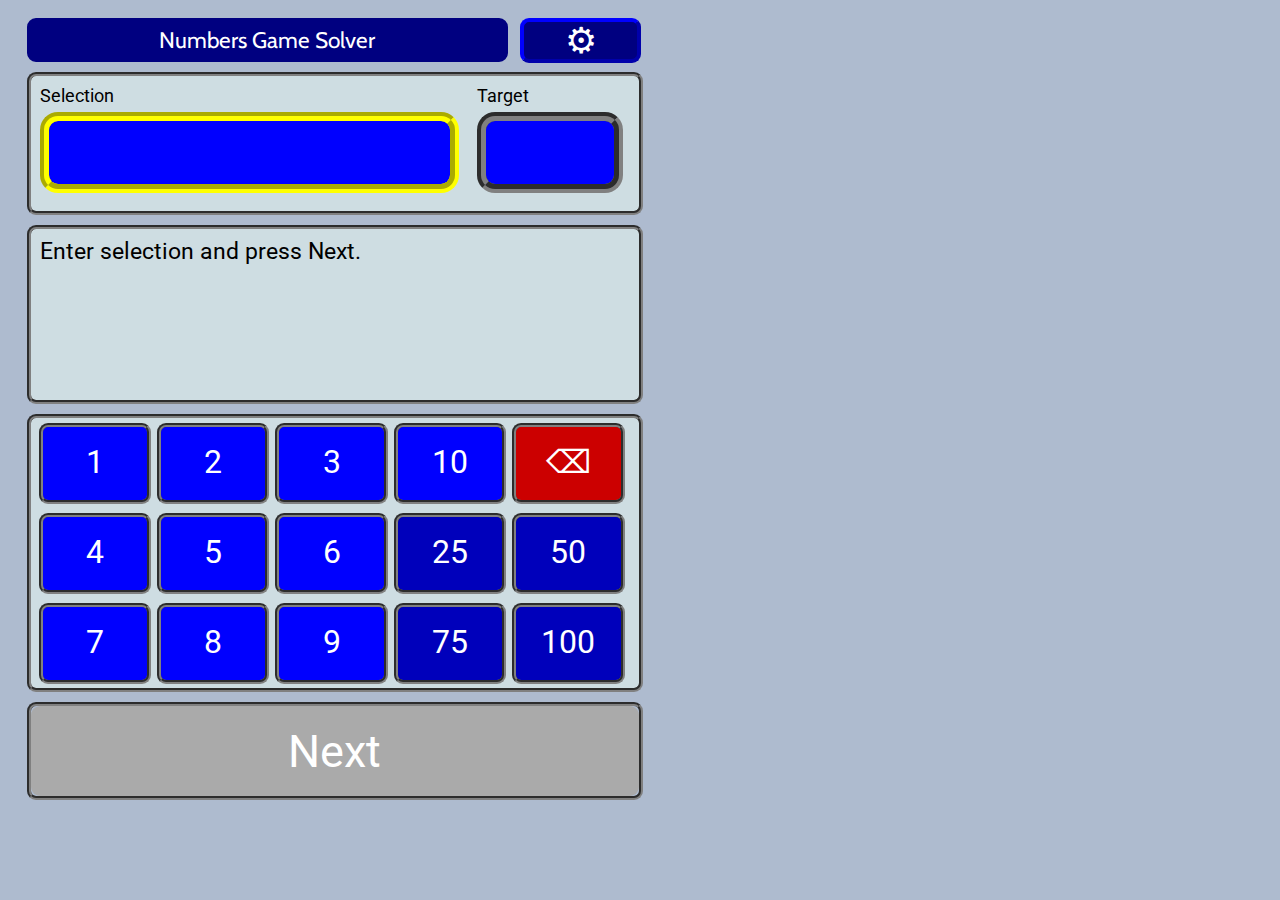
<file: index.html>
<!DOCTYPE html>
<html lang="en">
    <head>
        <title>Numbers Game Solver</title>
        <meta http-equiv="Content-Type" content="text/html; charset=utf-8" />
        <link rel="stylesheet" type="text/css" href="solver.css" />
        <link rel="shortcut icon" type="image/png" href="images/favicon.png" />
        <link href="https://fonts.googleapis.com/css?family=Cabin%7CRoboto:400,700&display=swap" rel="stylesheet">
    </head>
    <body onload="initState();">
        <script src="solver_engine.js"></script>
        <script src="solver_interface.js"></script>

        <noscript>
            You don't have JavaScript enabled. This isn't going to go well for you.
        </noscript>

        <div id="mainpane">
            <div id="titlepane">Numbers Game Solver</div> 
            <div id="optionsbuttonpane">
                <button id="optionsbutton" title="Options" class="optionsbutton" onclick="showOptionsScreen();">&#x2699;</button>
            </div>

            <div id="optionswindow">
                <div class="optionstitle">Spanners and hammers</div>
                <div class="windowmainscroll">
                    <div class="optionscontrol">
                        <div class="optionscontroltitle">Solving strategy</div>
                        <div class="optionscontrolradio">
                            <input type="radio" name="solvestrategy" id="solvestrategyfast" value="fast" checked /><label for="solvestrategyfast">Fast: find one solution</label>
                        </div>
                        <div class="optionscontrolradio">
                            <input type="radio" name="solvestrategy" id="solvestrategyall" value="all" /><label for="solvestrategyall">Full: find all distinct solutions (slower)</label>
                        </div>
                    </div>
                    <div class="optionscontrol">
                        <div class="optionscontroltitle">Annoying pop-ups</div>
                        <div class="optionscontrolradio">
                            <input type="radio" name="popups" id="popupsdisabled" value="disabled" checked /><label for="popupsdisabled">Disabled</label>
                        </div>
                        <div class="optionscontrolradio">
                            <input type="radio" name="popups" id="popupsoff" value="off" /><label for="popupsoff">Off</label>
                        </div>
                    </div>
                    <div class="optionscontrol">
                        <div class="optionstextlink" onclick="showAboutScreen();">About</div>
                    </div>
                </div>

                <div class="optionsdone">
                    <button id="optionsdone" class="mainbutton" type="submit" onclick="hideOptionsScreen();">Done</button>
                </div>
            </div>

            <div id="aboutwindow">
                <div id="abouttext">
                    <h1>About</h1>
                    <p>
                    This solver was written by Graeme Cole and is released
                    under a <a href="https://creativecommons.org/licenses/by/4.0/" target="_blank">Creative Commons Attribution Licence</a>. The source code is
                    <a href="https://github.com/elocemearg/numsolver" target="_blank">available on GitHub</a>.
                    </p>
                    <p>
                    It solves numbers puzzles according to the rules of the TV
                    show Countdown. It is not affiliated with or endorsed by
                    Countdown or anyone connected with the show.
                    </p>
                    <p>
                    It's designed for mobile devices, specifically
                    touchscreens in portrait orientation. If you think it seems
                    a bit clunky when used on a desktop, that's why.
                    </p>
                    <h1>Technical information</h1>
                    <p>
                    In <span style="font-weight: bold;">fast</span> mode,
                    the solver will only produce one solution, and aggressively
                    discard expressions it considers redundant. In this mode,
                    an expression is redundant if another expression has
                    already been calculated which comes to the same total and
                    which uses the same set, or a subset, of the numbers. The
                    solver stops as soon as it finds an exact solution, or when
                    it determines that no exact solution is possible in which
                    case it will give the closest possible solution.
                    </p>
                    <p>
                    In <span style="font-weight: bold;">full</span> mode,
                    the solver will only consider
                    expressions to be equivalent if, after some reordering to
                    put addition and multiplication operations in a standard
                    order, they do the same operations on the same starting
                    numbers. The solver will run until it has found all
                    distinct solutions to the puzzle.
                    </p>
                    <p>
                    In all cases, the first solution given by the solver is
                    always the closest it is possible to get to the target
                    and uses the fewest possible operations. Alternative
                    solutions which are equally close and equally long may
                    exist.
                    </p>
                    <p>
                    Trivially redundant operations which are
                    never useful in Countdown are always ignored. These include
                    multiplying or dividing by 1, or any expression equivalent
                    to 2x&nbsp;&minus;&nbsp;x or x&sup2;&nbsp;/&nbsp;x.
                    </p>
                    <p>
                    The solver runs entirely in JavaScript in your browser.
                    When solving, it follows a duty cycle of 450ms on, 50ms
                    off, so the browser has enough time to update the page.
                    </p>
                </div>
                <div class="optionsdone">
                    <button id="aboutdone" class="mainbutton" type="submit" onclick="hideAboutScreen();">Close</button>
                </div>
            </div>

            <div id="seltargetpane" class="controlpane">
                <div id="selectiondiv">
                    <div id="selectiontitlediv">Selection</div>
                    <div id="selectionboxdiv">
                        <input class="inputbox selectionbox" onchange="changedSelection();" onfocus="onFocusSelectionBox();" type="text" pattern="[0-9 ]*" name="selection" id="selection" />
                    </div>
                </div>
                <div id="targetdiv">
                    <div id="targettitlediv">Target</div>
                    <div id="targetboxdiv">
                        <input class="inputbox targetbox" oninput="changedTarget();" onfocus="onFocusTargetBox();" type="number" name="target" id="target" />
                    </div>
                </div>
            </div>
            
            <div id="outputpane" class="controlpane">
                <div id="answerdiv"></div>
            </div>

            <div id="keyboardpane" class="controlpane">
                <div class="keyboardrow">
                    <button class="inputkey" id="button1" onclick="buttonPress(1)">1</button>
                    <button class="inputkey" id="button2" onclick="buttonPress(2)">2</button>
                    <button class="inputkey" id="button3" onclick="buttonPress(3)">3</button>
                    <button class="inputkey" id="button10" onclick="buttonPress(10)">10</button>
                    <button class="inputkey" id="buttonbackspace" title="Backspace" onclick="buttonPress(-1)">&#x232b;</button>
                </div>
                <div class="keyboardrow">
                    <button class="inputkey" id="button4" onclick="buttonPress(4)">4</button>
                    <button class="inputkey" id="button5" onclick="buttonPress(5)">5</button>
                    <button class="inputkey" id="button6" onclick="buttonPress(6)">6</button>
                    <button class="inputkey largenumkey" id="button25" onclick="buttonPress(25)">25</button>
                    <button class="inputkey largenumkey" id="button50" onclick="buttonPress(50)">50</button>
                </div>
                <div class="keyboardrow">
                    <button class="inputkey" id="button7" onclick="buttonPress(7)">7</button>
                    <button class="inputkey" id="button8" onclick="buttonPress(8)">8</button>
                    <button class="inputkey" id="button9" onclick="buttonPress(9)">9</button>
                    <button class="inputkey largenumkey" id="button75" onclick="buttonPress(75)">75</button>
                    <button class="inputkey largenumkey" id="button100" onclick="buttonPress(100)">100</button>
                </div>
            </div>

            <div id="buttonpane" class="controlpane">
                <button id="mainbutton" class="mainbutton" type="submit" onclick="mainButtonPress();">Next</button>
            </div>
        </div>
    </body>
</html>
</file>
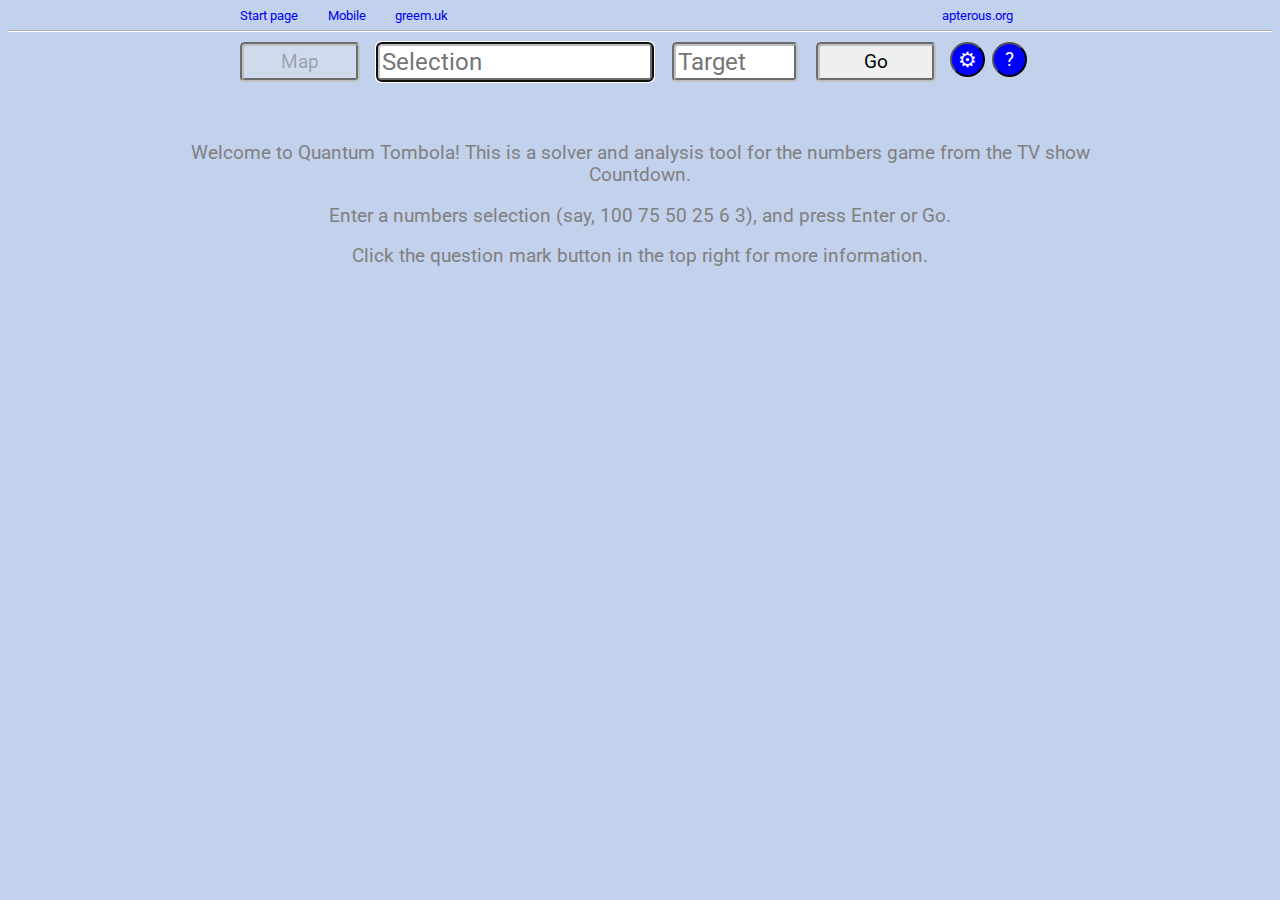
<file: desktop.html>
<!DOCTYPE html>
<html lang="en">
    <head>
        <title>Quantum Tombola - Countdown Numbers Solver</title>
        <meta http-equiv="Content-Type" content="text/html; charset=utf-8" />
        <meta name="description" content="A solver and analysis tool for the Countdown numbers game. No popups, no newsletter, just the tool.">
        <meta name="author" content="Graeme Cole">
        <meta name="keywords" content="numbers, countdown, solver">
        <link rel="stylesheet" type="text/css" href="resources/css/solver_desktop.css?bump=3" />
        <link rel="shortcut icon" type="image/png" href="resources/images/favicon.png" />
        <link href="https://fonts.googleapis.com/css?family=Cabin:400,700%7CRoboto&display=swap" rel="stylesheet">
    </head>
    <body onload="initState();">
        <script src="resources/js/solver_engine.js?bump=1"></script>
        <script src="resources/js/solver_result_patterns.js"></script>
        <script src="resources/js/solver_cookies.js"></script>
        <script src="resources/js/solver_desktop_interface.js?bump=2"></script>

        <noscript>
            You don't have JavaScript enabled. This isn't going to go well for you.
        </noscript>

        <div id="mainsection">
            <div id="headersection">
                <div id="headersectioncontainer">
                    <div id="headersectionleft">
                        <a href="/quantumtombola" title="Go back to Quantum Tombola's start page.">Start page</a>
                        <a href="/solver" title="Go to the interface designed for handheld touchscreen devices.">Mobile</a>
                        <a href="https://greem.uk/">greem.uk</a>
                    </div>
                    <div id="headersectionright">
                        <a href="https://apterous.org" title="If you arrived here from apterous.org, Charlie says hello!">apterous.org</a>
                    </div>
                </div>
            </div>
            <div id="entrysection">
                <div id="entrycontrolscontainer">
                    <div class="mainbuttoncontainer" id="mapbuttoncontainer">
                        <button id="targetmapbutton" class="actionbutton"
                                                     onclick="document.getElementById('targetinput').value = ''; processInput();">Map</button>
                    </div>
                    <div id="entryboxcontainer">
                        <input type="text" name="solverinput" id="solverinput"
                            placeholder="Selection"
                            onclick="selectionBoxClick();"/>
                    </div>
                    <div id="targetboxcontainer">
                        <input type="number" name="targetinput" id="targetinput"
                            placeholder="Target"
                            onclick="targetBoxClick();"/>
                    </div>
                    <div class="mainbuttoncontainer" id="solvebuttoncontainer">
                        <button id="solvebutton" class="actionbutton" type="submit" onclick="processInput();">Go</button>
                    </div>
                    <div class="mainbuttoncontainer" id="prefsbuttoncontainer">
                        <button id="prefsbutton" onclick="openPreferences();"
                            class="roundbutton"
                            title="Edit preferences">&#x2699;</button>
                    </div>
                    <div class="mainbuttoncontainer" id="helpbuttoncontainer">
                        <button id="helpbutton" onclick="openHelp();"
                            class="roundbutton"
                            title="Show help">?</button>
                    </div>
                </div>
            </div>
            <div id="errorcontainer" style="display: none;">
                <div id="errorbox">
                    <div id="errormessageicon">&#x274C;</div>
                    <div id="errormessagebox"></div>
                </div>
            </div>
            <div id="problemstatement" class="problemstatement">
                <div id="targetrack" class="targetrack" style="display: none;"></div>
                <div id="selectionrack" class="selectionrack"></div>
            </div>
            <div id="welcomesection">
                <p>
                    Welcome to Quantum Tombola! This is a solver and analysis
                    tool for the numbers game from the TV show Countdown.
                </p>
                <p>
                    Enter a numbers selection (say, 100 75 50 25 6 3), and press Enter or Go.
                </p>
                <p>
                    Click the question mark button in the top right for more information.
                </p>
            </div>
            <div id="outputsection">
                <div id="solutionsoutercontainer">
                    <div id="solutionsheadline" class="headline">
                        <div id="solutionsheadlinetext" class="headlineleft"></div>
                        <div id="solutionsheadlinelink" class="headlineright headlinelink"></div>
                    </div>
                    <div id="solutionscontainer"></div>
                </div>
                <div id="targetmapcontainer" class="centredcontainer" style="display: none;">
                    <div id="targetmapheadline" class="headline">
                        <div id="targetmapheadlinetext" class="headlineleft"></div>
                        <div id="targetmapheadlinesolution" class="headlineright"></div>
                        <div id="targetmapheadlinelink" class="headlineright headlinelink"></div>
                    </div>
                    <div id="targetmaptablecontainer">
                        <div id="targetmaptable"></div>
                        <div id="targetmapkey" class="targetmapkey" style="display: none;">
                            <div class="targetmapkeyheading">Colour of each target indicates number of solutions as follows</div>
                            <div id="targetmapkeyscale" class="targetmapkeyscale targetmaprow"></div>
                        </div>
                        <div id="targetmapkeyfast" class="targetmapkey" style="display: none;">
                            <div class="targetmapkeyheading">Key</div>
                            <div id="targetmapkeyfastscale" class="targetmapkeyscale targetmaprow"></div>
                        </div>
                    </div>
                </div>
            </div>
        </div>

        <div id="prefssection">
            <div class="windowclosebutton" id="prefssclose" onclick="closePreferences();" title="Close preferences window">&#x2715;</div>
            <div id="prefsbox" class="centredcontainer windowbox">
                <div id="prefsinnerbox">
                    <h1>Preferences</h1>
                    <h2>Solution format</h2>
                    <div class="prefnote">
                        Select how expressions in the main solutions window should be formatted.
                    </div>
                    <div>
                        <label for="notationa">
                            <input type="radio" name="notation" id="notationa" value="algebraic" checked />
                            Algebraic notation
                        </label>
                        <div class="prefsubnote prefnoteindent">
                            <label for="notationa">
                                The entire expression is shown on one line, with brackets if necessary.
                            </label>
                        </div>
                    </div>
                    <div>
                        <label for="notationd">
                            <input type="radio" name="notation" id="notationd" value="descriptive" />
                            Descriptive notation
                        </label>
                        <div class="prefsubnote prefnoteindent">
                            <label for="notationd">
                                Each operation within the solution is shown on a separate line.
                            </label>
                        </div>
                    </div>
                    <div>
                        <label for="notationrpn">
                            <input type="radio" name="notation" id="notationrpn" value="rpn" />
                            Reverse Polish notation
                        </label>
                        <div class="prefsubnote prefnoteindent">
                            <label for="notationrpn">
                                What if we wrote arithmetic operators
                                <a href="https://en.wikipedia.org/wiki/Reverse_Polish_notation" target="_blank">to the right of the numbers they operate on</a>
                                instead of in between them?
                                Then we'd never need any brackets or precedence rules.
                            </label>
                        </div>
                        <label for="notationprose">
                            <input type="radio" name="notation" id="notationprose" value="prose" />
                            Prose
                        </label>
                        <div class="prefsubnote prefnoteindent">
                            <label for="notationprose">
                                The entire expression as one sentence with no symbols. Turns out there's a reason we have symbols.
                            </label>
                        </div>
                    </div>
                    <h2>Save preferences?</h2>
                    <div class="prefnote">
                        If you select "yes", you are consenting to the
                        above preferences being saved in a browser cookie. You
                        can withdraw this consent at any time by selecting "no".
                        Quantum Tombola does not use cookies for any advertising
                        or tracking purposes.
                    </div>
                    <div>
                        <input type="radio" name="saveprefs" id="saveprefsyes" value="yes" /><label for="saveprefsyes">Yes (uses cookies)</label>
                    </div>
                    <div>
                        <input type="radio" name="saveprefs" id="saveprefsno" value="no" checked /><label for="saveprefsno">No</label>
                    </div>
                    <div class="prefsbuttonrow">
                        <button id="prefsdone" onclick="closePreferences();">Done</button>
                    </div>
                </div>
            </div>
        </div>

        <div id="helpsection">
            <div class="windowclosebutton" id="helpclose" onclick="closeHelp();" title="Close help window">&#x2715;</div>
            <div id="helpbox" class="centredcontainer windowbox">
                <div id="helpinnerbox">
<h1>Quantum Tombola</h1>
<p>
This tool analyses and solves numbers games according to the rules of the TV
show Countdown.
</p>
<p>
Enter a selection of numbers separated by spaces, and an optional target, in
the boxes above. Then press enter or click Go.
</p>
<p>
The selection is conventionally six numbers, but you can enter between two and
eight. All the numbers in the selection and target (if given) must be positive
integers.
</p>
<p>
If you enter a target, you'll see all the non-trivially different solutions for
that target, and the solution counts for nearby targets.
</p>
<p>
If you don't enter a target, you'll see a map of all the targets (100-999) at
once, colour coded by solveability with the given selection. Click on any
target to see the solutions for it.
</p>
<p>
If you're using a mobile device, you might find
<a href="/solver/index.html" target="_blank">this interface</a> easier to use, but it
doesn't have all the same features.
</p>

<h1>Shortcuts and special commands</h1>
<p>
The following shortcuts may be included in the selection box to modify the
behaviour and to solve for more complicated variants of the game.
</p>
<table class="shortcuts">
<tr>
    <td class="shortcut">4L</td>
    <td>Equivalent to <span style="font-family: monospace">100 75 50 25</span>.
        For example,
        <span style="font-family: monospace">4L 6 3</span> expands to
        <span style="font-family: monospace">100 75 50 25 6 3</span>.
    </td>
</tr>
<tr>
    <td class="shortcut">fast</td>
    <td>Use the fast solver (see below) even if there are fewer than 8 numbers
        in the selection.</td>
</tr>
<tr>
    <td class="shortcut">cut</td>
    <td>Use the fast solver and only show solutions for the specific target,
        not other targets. This is the default if there are more than 7 numbers
        in the selection. This improves speed and memory consumption even
        more than <span style="font-family: monospace;">fast</span>.
    </td>
</tr>
<tr>
    <td class="shortcut">all</td>
    <td>Force the solver to show solutions for all targets even if 8 numbers
        are given. This still uses the fast solver, so only one solution will
        be given per possible target.</td>
</tr>
<tr>
    <td class="shortcut">@<span style="font-style: italic">target</span></td>
    <td>Use <span style="font-family: monospace; font-style: italic;">target</span>
        as the target. Useful if you don't want the hassle of moving
        all the way over to the other box to type the target.</td>
</tr>
<tr>
    <td class="shortcut">min=<span style="font-style: italic">x</span></td>
    <td>A solution must use at least <span style="font-style: italic">x</span>
        of the numbers in the selection to be valid. By default there is no
        minimum. This option is not compatible with the
        <span style="font-family: monospace;">fast</span> option.</td>
</tr>
<tr>
    <td class="shortcut">max=<span style="font-style: italic">x</span></td>
    <td>A valid solution may not use more than <span style="font-style: italic">x</span>
        of the numbers in the selection. By default there is no maximum.</td>
</tr>
<tr>
    <td class="shortcut">L<span style="font-style: italic">n</span></td>
    <td>Any number preceded with <span style="font-family: monospace">L</span>
        is "locked", which means a solution must use it to be valid. Any
        or all of the numbers in the selection may be locked.
        This is not compatible with the
        <span style="font-family: monospace; font-style: italic;">fast</span>
        option.</td>
</tr>
</table>

<h1>Technical detail</h1>
<p>
This solver generates all legal expressions that can be made from the starting
numbers, subject to some optimisations. It keeps the expressions that reach
the target, or if it's not possible to reach the target, the expressions that
get the closest to it.
</p>
<p>
The solver should solve every puzzle perfectly. If you find a solution to a
puzzle which the solver claims is impossible, or you find a closer solution
than the closest one it finds, then that's a bug.
</p>
<h2>Rules</h2>
<p>
The rules are as used by the numbers round on Countdown. The object of the game
is to use the starting numbers and any combination of addition, subtraction,
multiplication or division to reach the target number or as close as possible
to it.
</p>
<p>
You don't have to use all the numbers, but each number may be used only once.
Only positive integers may be used at any stage of the calculation. Negative
numbers, powers and fractions are not allowed.
</p>
<h2>All solutions</h2>
<p>
If you enter seven or fewer numbers in the selection, the solver will give
you all the non-trivially different solutions for a given target. The solver
considers two expressions to be equivalent, and therefore not different
solutions, if both expressions do the same operations on the same numbers when
their operations are rearranged into a standard order. This means you don't get
all the trivial rearrangements of the same solution.
</p>
<h2>Fast solver</h2>
<p>
If you enter eight numbers in the selection, we use the "fast" solver to save
time and memory. This agressively eliminates duplicate expressions by
considering two expressions to be equivalent if they reach the same target
with the same starting numbers. We also only show the results for the requested
target rather than all the nearby targets, which further improves speed and
memory usage.
</p>
<p>
To find solutions for all targets with eight numbers, use the
<span style="font-family: monospace">all</span> keyword. This will take longer
and may show significant memory consumption. It still uses the fast solver,
which gives you a maximum of one solution for each target and cannot tell you
if this is the only solution or what other solutions may exist.
</p>
<h2>Useless operations</h2>
<p>
Provided there is no minimum number of numbers to use
(<span style="font-family: monospace">min=<span style="font-style: italic">x</span></span>)
and there are no locked numbers, trivially redundant operations which are never
useful in the game are always ignored and not included in the expression. This
includes introducing more operations to an expression after it has reached the
target, multiplying or dividing by 1, or any part of an expression being
equivalent to 2x&nbsp;&minus;&nbsp;x or x²&nbsp;/&nbsp;x.
</p>

<h1>About</h1>
<p>
This solver was written by Graeme Cole and is released under the
<a href="https://opensource.org/license/bsd-3-clause/" target="_blank">3-Clause BSD Licence</a>. The source code is
<a href="https://github.com/elocemearg/numsolver" target="_blank">available on GitHub</a>.
It is not affiliated with or endorsed by Countdown or anyone connected with the
show.
</p>
                </div>
            </div>
        </div>
    </body>
</html>
</file>
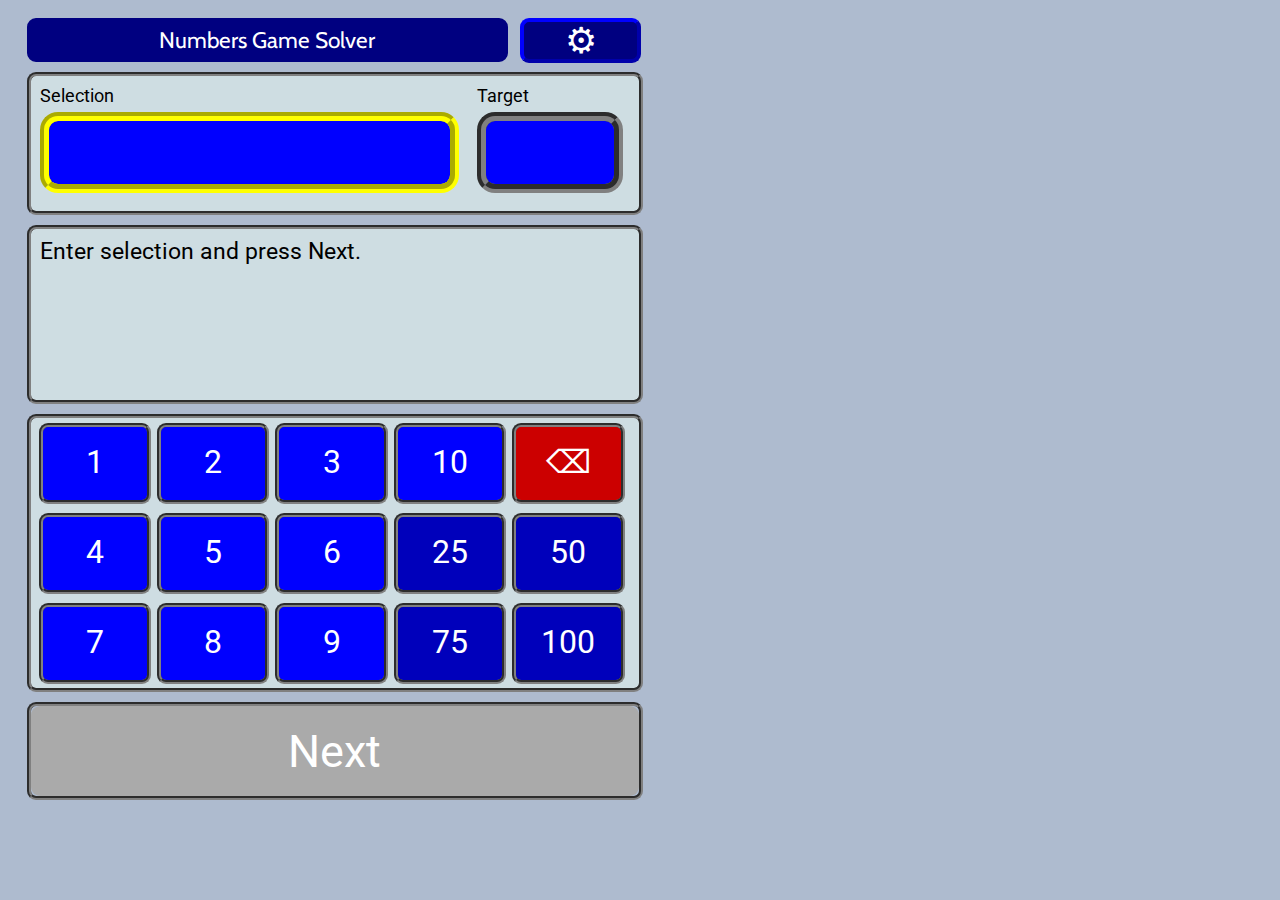
<file: mobile.html>
<!DOCTYPE html>
<html lang="en">
    <head>
        <title>Mobile Countdown Numbers Solver</title>
        <meta name="description" content="A solver and analysis tool for the Countdown numbers game. No popups, no newsletter, just the tool.">
        <meta name="author" content="Graeme Cole">
        <meta name="keywords" content="numbers, countdown, solver">
        <meta http-equiv="Content-Type" content="text/html; charset=utf-8" />
        <link rel="stylesheet" type="text/css" href="resources/css/solver.css" />
        <link rel="shortcut icon" type="image/png" href="resources/images/favicon.png" />
        <link href="https://fonts.googleapis.com/css?family=Cabin%7CRoboto:400,700&display=swap" rel="stylesheet">
    </head>
    <body onload="initState();">
        <script src="resources/js/solver_engine.js"></script>
        <script src="resources/js/solver_interface.js"></script>

        <noscript>
            You don't have JavaScript enabled. This isn't going to go well for you.
        </noscript>

        <div id="mainpane">
            <div id="titlepane">Numbers Game Solver</div> 
            <div id="optionsbuttonpane">
                <button id="optionsbutton" title="Options" class="optionsbutton" onclick="showOptionsScreen();">&#x2699;</button>
            </div>

            <div id="optionswindow">
                <div class="optionstitle">Spanners and hammers</div>
                <div class="windowmainscroll">
                    <div class="optionscontrol">
                        <div class="optionscontroltitle">Solving strategy</div>
                        <div class="optionscontrolradio">
                            <input type="radio" name="solvestrategy" id="solvestrategyfast" value="fast" checked /><label for="solvestrategyfast">Fast: find one solution</label>
                        </div>
                        <div class="optionscontrolradio">
                            <input type="radio" name="solvestrategy" id="solvestrategyall" value="all" /><label for="solvestrategyall">Full: find all distinct solutions (slower)</label>
                        </div>
                    </div>
                    <div class="optionscontrol">
                        <div class="optionscontroltitle">Annoying pop-ups</div>
                        <div class="optionscontrolradio">
                            <input type="radio" name="popups" id="popupsdisabled" value="disabled" checked /><label for="popupsdisabled">Disabled</label>
                        </div>
                        <div class="optionscontrolradio">
                            <input type="radio" name="popups" id="popupsoff" value="off" /><label for="popupsoff">Off</label>
                        </div>
                    </div>
                    <div class="optionscontrol">
                        <div class="optionstextlink" onclick="showAboutScreen();">About</div>
                    </div>
                    <div class="optionscontrol">
                        <a href="/quantumtombola">Quantum Tombola (desktop site)</a>
                    </div>
                </div>

                <div class="optionsdone">
                    <button id="optionsdone" class="mainbutton" type="submit" onclick="hideOptionsScreen();">Done</button>
                </div>
            </div>

            <div id="aboutwindow">
                <div id="abouttext">
                    <h1>About</h1>
                    <p>
                    This solver was written by Graeme Cole and is released
                    under the <a href="https://opensource.org/license/bsd-3-clause/" target="_blank">3-Clause BSD Licence</a>. The source code is
                    <a href="https://github.com/elocemearg/numsolver" target="_blank">available on GitHub</a>.
                    </p>
                    <p>
                    It solves numbers puzzles according to the rules of the TV
                    show Countdown. It is not affiliated with or endorsed by
                    Countdown or anyone connected with the show.
                    </p>
                    <p>
                    It's designed for mobile devices, specifically
                    touchscreens in portrait orientation. If you think it seems
                    a bit clunky when used on a desktop, that's why.
                    </p>
                    <h1>Technical information</h1>
                    <p>
                    In <span style="font-weight: bold;">fast</span> mode,
                    the solver will only produce one solution, and aggressively
                    discard expressions it considers redundant. In this mode,
                    an expression is redundant if another expression has
                    already been calculated which comes to the same total and
                    which uses the same set, or a subset, of the numbers. The
                    solver stops as soon as it finds an exact solution, or when
                    it determines that no exact solution is possible in which
                    case it will give the closest possible solution.
                    </p>
                    <p>
                    In <span style="font-weight: bold;">full</span> mode,
                    the solver will only consider
                    expressions to be equivalent if, after some reordering to
                    put addition and multiplication operations in a standard
                    order, they do the same operations on the same starting
                    numbers. The solver will run until it has found all
                    distinct solutions to the puzzle.
                    </p>
                    <p>
                    In all cases, the first solution given by the solver is
                    always the closest it is possible to get to the target
                    and uses the fewest possible operations. Alternative
                    solutions which are equally close and equally long may
                    exist.
                    </p>
                    <p>
                    Trivially redundant operations which are
                    never useful in Countdown are always ignored. These include
                    multiplying or dividing by 1, or any expression equivalent
                    to 2x&nbsp;&minus;&nbsp;x or x&sup2;&nbsp;/&nbsp;x.
                    </p>
                    <p>
                    The solver runs entirely in JavaScript in your browser.
                    When solving, it follows a duty cycle of 450ms on, 50ms
                    off, so the browser has enough time to update the page.
                    </p>
                </div>
                <div class="optionsdone">
                    <button id="aboutdone" class="mainbutton" type="submit" onclick="hideAboutScreen();">Close</button>
                </div>
            </div>

            <div id="seltargetpane" class="controlpane">
                <div id="selectiondiv">
                    <div id="selectiontitlediv">Selection</div>
                    <div id="selectionboxdiv">
                        <input class="inputbox selectionbox" onchange="changedSelection();" onfocus="onFocusSelectionBox();" type="text" pattern="[0-9 ]*" name="selection" id="selection" />
                    </div>
                </div>
                <div id="targetdiv">
                    <div id="targettitlediv">Target</div>
                    <div id="targetboxdiv">
                        <input class="inputbox targetbox" oninput="changedTarget();" onfocus="onFocusTargetBox();" type="number" name="target" id="target" />
                    </div>
                </div>
            </div>
            
            <div id="outputpane" class="controlpane">
                <div id="answerdiv"></div>
            </div>

            <div id="keyboardpane" class="controlpane">
                <div class="keyboardrow">
                    <button class="inputkey" id="button1" onclick="buttonPress(1)">1</button>
                    <button class="inputkey" id="button2" onclick="buttonPress(2)">2</button>
                    <button class="inputkey" id="button3" onclick="buttonPress(3)">3</button>
                    <button class="inputkey" id="button10" onclick="buttonPress(10)">10</button>
                    <button class="inputkey" id="buttonbackspace" title="Backspace" onclick="buttonPress(-1)">&#x232b;</button>
                </div>
                <div class="keyboardrow">
                    <button class="inputkey" id="button4" onclick="buttonPress(4)">4</button>
                    <button class="inputkey" id="button5" onclick="buttonPress(5)">5</button>
                    <button class="inputkey" id="button6" onclick="buttonPress(6)">6</button>
                    <button class="inputkey largenumkey" id="button25" onclick="buttonPress(25)">25</button>
                    <button class="inputkey largenumkey" id="button50" onclick="buttonPress(50)">50</button>
                </div>
                <div class="keyboardrow">
                    <button class="inputkey" id="button7" onclick="buttonPress(7)">7</button>
                    <button class="inputkey" id="button8" onclick="buttonPress(8)">8</button>
                    <button class="inputkey" id="button9" onclick="buttonPress(9)">9</button>
                    <button class="inputkey largenumkey" id="button75" onclick="buttonPress(75)">75</button>
                    <button class="inputkey largenumkey" id="button100" onclick="buttonPress(100)">100</button>
                </div>
            </div>

            <div id="buttonpane" class="controlpane">
                <button id="mainbutton" class="mainbutton" type="submit" onclick="mainButtonPress();">Next</button>
            </div>
        </div>
    </body>
</html>
</file>
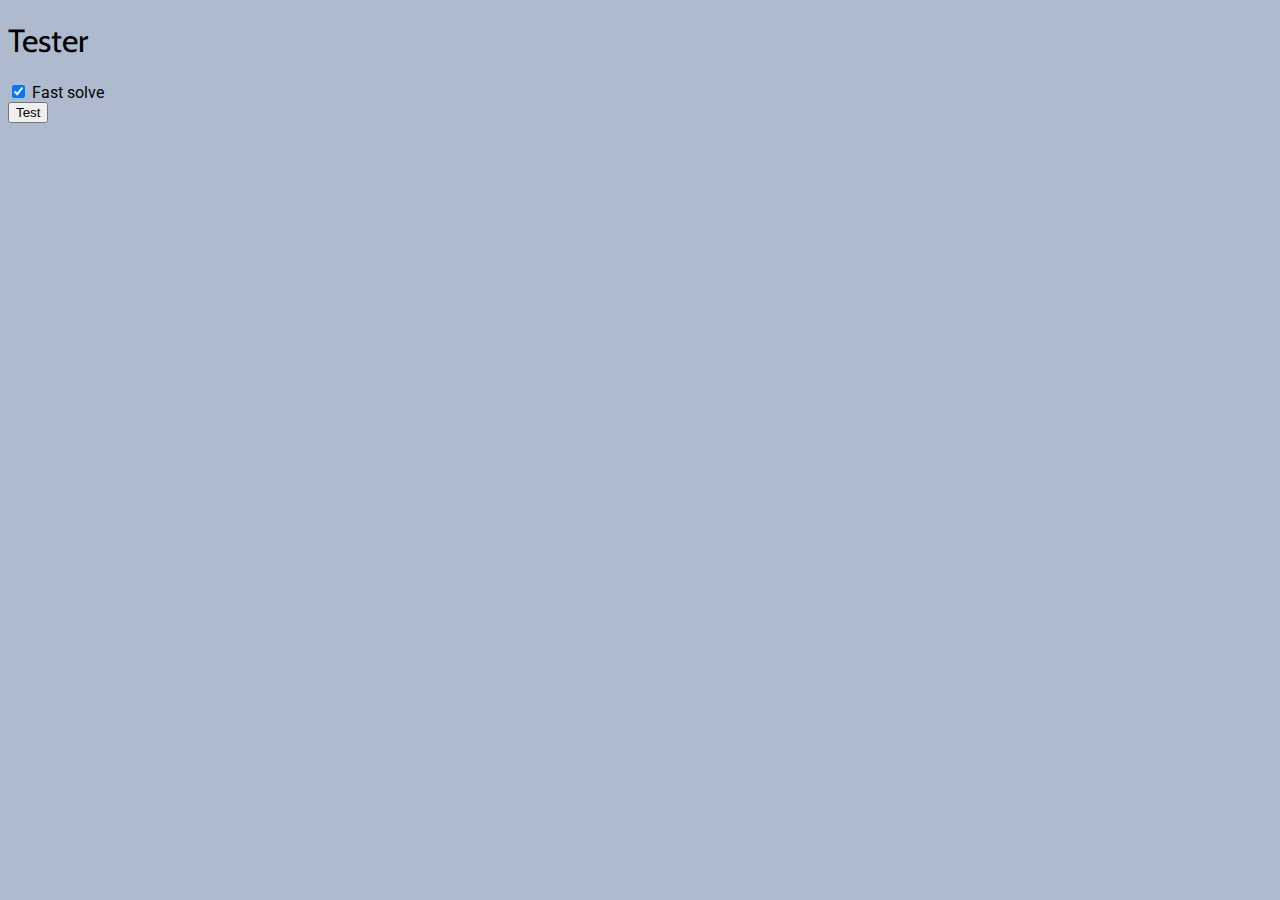
<file: test.html>
<!DOCTYPE html>
<html lang="en">
    <head>
        <title>Numbers solver tester</title>
        <meta http-equiv="Content-Type" content="text/html; charset=utf-8" />
        <link rel="stylesheet" type="text/css" href="solver.css" />
        <link href="https://fonts.googleapis.com/css?family=Cabin%7CRoboto:400,700&display=swap" rel="stylesheet">
    </head>
    <body onload="initState();">
        <script src="solver_engine.js"></script>
        <script src="test_cases_250.js"></script>
        <script src="solver_tests.js"></script>

        <h1>Tester</h1>

        <div>
        <input type="checkbox" name="fastsolve" id="fastsolve" checked /> Fast solve
        </div>
        <div>
        <button id="testbutton" type="submit" onclick="testButtonPress();">Test</button>
        </div>
        <div>
        <pre id="testoutput"></pre>
        </div>
    </body>
</html>
</file>
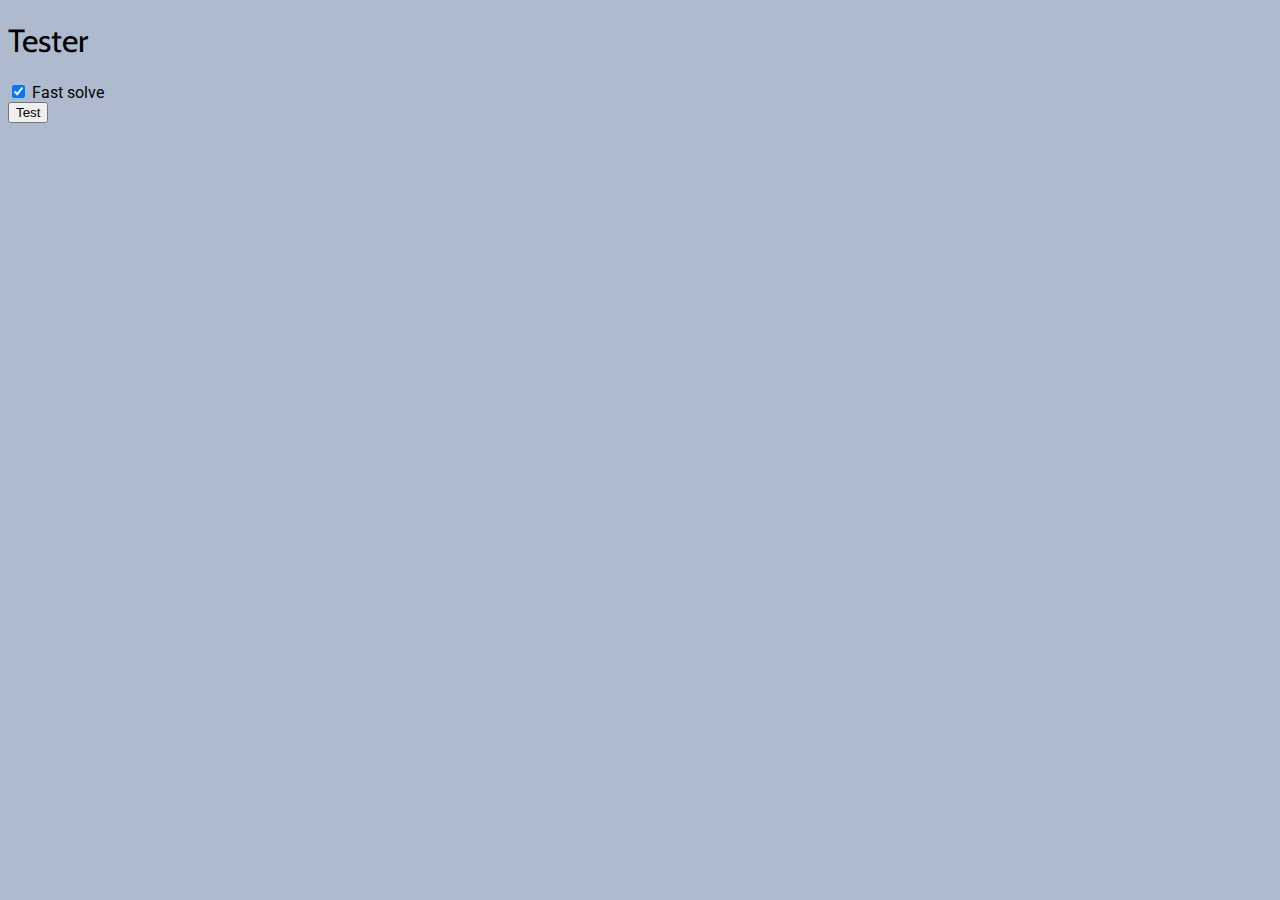
<file: test/test.html>
<!DOCTYPE html>
<html lang="en">
    <head>
        <title>Numbers solver tester</title>
        <meta http-equiv="Content-Type" content="text/html; charset=utf-8" />
        <link rel="stylesheet" type="text/css" href="../resources/css/solver.css" />
        <link href="https://fonts.googleapis.com/css?family=Cabin%7CRoboto:400,700&display=swap" rel="stylesheet">
    </head>
    <body onload="initState();">
        <script src="../resources/js/solver_engine.js"></script>
        <script src="test_cases_250plus.js"></script>
        <script src="solver_tests.js"></script>

        <h1>Tester</h1>

        <div>
        <input type="checkbox" name="fastsolve" id="fastsolve" checked /> Fast solve
        </div>
        <div>
        <button id="testbutton" type="submit" onclick="testButtonPress();">Test</button>
        </div>
        <div>
        <pre id="testoutput"></pre>
        </div>
    </body>
</html>
</file>
<file: solver.css>
body {
    font-family: 'Roboto', sans-serif;
    background-color: #aebbcf;
}

#mainpane {
    position: absolute;
    left: 0;
    top: 0;
    width: 100%;
    max-width: 75vh;
    max-height: 100vh;
    background-color: #aebbcf;
}

.controlpane {
    border: 0.5vh groove gray;
    border-radius: 1vh;
}

#titlepane {
    position: absolute;
    top: 2vh;
    left: 4%;
    height: 4vh;
    width: 70%;
    background-color: navy;
    text-align: center;
    font-family: 'Cabin', sans-serif;
    font-size: 2.5vh;
    line-height: 4vh;
    color: white;
    border: 0.5vh solid navy;
    border-radius: 1vh;
}

#optionsbuttonpane {
    position: absolute;
    top: 2vh;
    right: 5%;
    width: 18%;
}

button.optionsbutton {
    position: absolute;
    left: 0;
    top: 0;
    width: 100%;
    height: 5vh;
    padding: 0;
    touch-action: manipulation;
    background-color: navy;
    text-align: center;
    font-size: 4vh;
    line-height: 4vh;
    color: white;
    border: 0.5vh outset blue;
    border-radius: 1vh;
}

#seltargetpane {
    position: absolute;
    top: 8vh;
    left: 4%;
    height: 15vh;
    width: 90%;
    background-color: #cedde2;
}

#selectiondiv {
    position: absolute;
    top: 0vh;
    left: 0%;
    width: 66%;
}

#selectiontitlediv {
    position: absolute;
    top: 0vh;
    left: 0%;
    font-size: 2vh;
    padding: 1vh;
}

#selectionboxdiv {
    position: absolute;
    top: 3vh;
    width: 100%;
    margin: 1vh;
}

#targetdiv {
    position: absolute;
    top: 0vh;
    left: 72%;
    width: 24%;
}

#targettitlediv {
    position: absolute;
    top: 0vh;
    left: 0%;
    font-size: 2vh;
    padding: 1vh;
}

#targetboxdiv {
    position: absolute;
    top: 3vh;
    margin: 1vh;
}

input.inputbox {
    position: relative;
    font-size: 3vh;
    height: 7vh;
    text-align: center;
    border: 1vh gray groove;
    border-radius: 2vh;
    background-color: blue;
    color: white;
    font-family: 'Roboto', sans-serif;
    width: 100%;
    padding: 0;
    touch-action: manipulation;
}

#outputpane {
    position: absolute;
    top: 25vh;
    height: 19vh;
    left: 4%;
    width: 90%;
    background-color: #cedde2;
    overflow-y: scroll;
}

#answerdiv {
    position: absolute;
    padding: 1vh;
    height: 17vh;
    width: 96%;
    font-size: 2.5vh;
}

span.inexactanswer {
    color: #882200;
    font-weight: bold;
}

span.exactanswer {
    color: #008800;
    font-weight: bold;
}

div.answersummary {
    clear: both;
    margin: 1vh;
    margin-top: 2vh;
    font-size: 4vh;
}

div.answermethod {
    clear: both;
    margin: 1vh;
    font-size: 3vh;
}

div.answerprogress {
    font-size: 2.5vh;
    color: #444444;
}

div.answerfurthersolutions {
    position: absolute;
    top: 15vh;
    right: 3%;
    font-size: 2.5vh;
    text-align: right;
    color: #444444;
}

a.morelink {
    color: blue;
    cursor: pointer;
    touch-action: manipulation;
}

#keyboardpane {
    position: absolute;
    top: 46vh;
    left: 4%;
    height: 30vh;
    width: 90%;
    background-color: #cedde2;
}

div.keyboardrow {
    position: absolute;
    font-size: 0;
    white-space: nowrap;
    position: relative;
    padding: 0.5vh;
    width: 100%;
    touch-action: manipulation;
}

button.inputkey {
    white-space: nowrap;
    overflow: hidden;
    background-color: blue;
    color: white;
    font-size: 3.5vh;
    line-height: 3.5vh;
    width: 18.5%;
    margin-left: 0.5%;
    margin-right: 0.5%;
    padding: 0;
    height: 9vh;
    text-align: center;
    border: 0.5vh groove gray;
    border-radius: 1vh;
    font-family: 'Roboto', sans-serif;
    touch-action: manipulation;
}

button.largenumkey {
    background-color: #0000bb;
}

#buttonbackspace {
    background-color: #cc0000;
}

#buttonpane {
    position: absolute;
    top: 78vh;
    left: 4%;
    height: 10vh;
    width: 90%;
}

button.mainbutton {
    position: absolute;
    font-family: 'Roboto', sans-serif;
    width: 100%;
    height: 10vh;
    font-size: 5vh;
    background-color: navy;
    color: white;
    border: none;
    border-radius: 1vh;
    touch-action: manipulation;
}



#optionswindow {
    position: absolute;
    background-color: white;
    width: 92%;
    top: 8vh;
    left: 4%;
    height: 80vh;
    z-index: 1;
    font-size: 2.5vh;
    border-radius: 1vh;
    display: none;
}

div.windowmainscroll {
    position: absolute;
    max-height: 60vh;
    width: 100%;
    overflow-y: scroll;
}

div.optionstitle {
    position: relative;
    padding: 2vh;
    font-size: 3vh;
    border-bottom: 1px solid gray;
    font-family: "Cabin", sans-serif;
}

div.optionscontrol {
    position: relative;
    padding: 2vh;
    margin-top: 0.5vh;
    margin-bottom: 0.5vh;
    border-bottom: 1px solid gray;
}

div.optionscontroltitle {
    margin-bottom: 1.5vh;
    font-family: "Cabin", sans-serif;
}

div.optionscontrol input {
    touch-action: manipulation;
    float: left;
}

div.optionscontrol label {
    position: absolute;
    left: 6vh;
    display: block;
    line-height: 5vh;
    min-height: 5vh;
    padding-left: 1vh;
    padding-right: 1vh;
    float: left;
    touch-action: manipulation;
}

div.optionscontrolradio {
    position: relative;
    min-height: 5vh;
    font-size: 1.8vh;
}

div.optionscontrolradio input {
    height: 4vh;
    width: 4vh;
}

div.optionstextlink {
    position: relative;
    width: 100%;
    min-height: 7vh;
    line-height: 7vh;
    cursor: pointer;
    touch-action: manipulation;
    font-family: "Cabin", sans-serif;
}

div.optionsdone {
    position: absolute;
    top: 90%;
    height: 10%;
    width: 100%;
}

#aboutwindow {
    position: absolute;
    display: none;
    z-index: 2;
    background-color: white;
    width: 92%;
    top: 8vh;
    left: 4%;
    height: 80vh;
    border-radius: 1vh;
}

#abouttext {
    position: absolute;
    padding: 4vh;
    max-height: 60vh;
    max-width: 100%;
    overflow-y: scroll;
    font-size: 2vh;
}

h1, h2, h3 {
    font-family: "Cabin", sans-serif;
    font-weight: normal;
}

#abouttext p {
    font-size: 2vh;
}
</file>
<file: resources/css/solver_desktop.css>
body {
    font-family: 'Roboto', sans-serif;
    background-color: #c2d1ec;
}

a {
    text-decoration: none;
}

#mainsection {
    position: relative;
}

#headersection {
    position: relative;
    width: 100%;
    clear: both;
    text-align: center;
    font-size: 10pt;
    border-bottom: 2px groove white;
}

#headersectioncontainer {
    position: relative;
    display: inline-block;
    max-width: 100%;
    width: 800px;
    vertical-align: top;
    padding-bottom: 1ex;
}

#headersectionleft {
    position: relative;
    float: left;
    text-align: left;
}

#headersectionright {
    position: relative;
    float: right;
    text-align: right;
}

#headersection a {
    margin-right: 2em;
}

#entrysection {
    position: relative;
    margin-top: 10px;
    margin-bottom: 10px;
    width: 100%;
    clear: both;
    height: 50px;
    text-align: center;
    vertical-align: top;
}

#entrycontrolscontainer {
    position: relative;
    display: inline-block;
    text-align: left;
    max-width: 100%;
    width: 800px;
    height: 40px;
}

#entryboxcontainer {
    left: 17%;
    width: 35%;
}

#entrycontrolscontainer input {
    width: 95%;
    font-size: 18pt;
    font-family: 'Roboto', sans-serif;
    border: 4px silver groove;
    border-radius: 5px;
    height: 30px;
}

#entrycontrolscontainer div {
    position: absolute;
    display: inline-block;
}

#targetboxcontainer {
    left: 54%;
    width: 15%;
}

#solvebuttoncontainer {
    left: 72%;
    width: 15%;
}

#mapbuttoncontainer {
    left: 0%;
    width: 15%;
}

#prefsbuttoncontainer {
    left: 88.75%;
    width: 5%;
}

#helpbuttoncontainer {
    left: 94%;
    width: 5%;
}

.roundbutton {
    position: relative;
    vertical-align: middle;
    cursor: pointer;
    height: 35px;
    width: 35px;
    background-color: blue;
    color: white;
    font-size: 14pt;
    text-align: center;
    border-radius: 17.5px;
}

#helpbutton {
    font-size: 14pt;
}

#prefsbutton {
    font-size: 16pt;
}

button {
    font-family: 'Roboto', sans-serif;
}

button.actionbutton {
    width: 100%;
    height: 40px;
    font-size: 14pt;
    border: 4px silver groove;
    border-radius: 5px;
    cursor: pointer;
}

#errorcontainer {
    position: relative;
    text-align: center;
}

#errorbox {
    position: relative;
    display: inline-block;
    background-color: orange;
    border-radius: 5px;
    vertical-align: top;
    box-shadow: 2px 2px 4px gray;
}

#errormessageicon {
    position: relative;
    width: 60px;
    text-align: center;
    font-size: 36pt;
    display: inline-block;
}

#errormessagebox {
    position: relative;
    text-align: left;
    vertical-align: top;
    padding: 10px;
    max-width: 500px;
    display: inline-block;
}

div.centredcontainer {
    display: inline-block;
}

#thispagelinkcontainer {
    text-align: center;
}

#thispagelink {
    display: inline-block;
    font-size: 8pt;
}

#helpsection {
    position: fixed;
    top: 0px;
    left: 0px;
    height: 100%;
    width: 100%;
    background-color: rgb(64, 64, 64, 0.5);
    text-align: center;
    display: none;
}

#prefssection {
    position: fixed;
    top: 0px;
    left: 0px;
    height: 100%;
    width: 100%;
    background-color: rgb(64, 64, 64, 0.5);
    text-align: center;
    display: none;
}

div.windowbox {
    position: relative;
    display: inline-block;
    max-width: 100%;
    width: 1000px;
    top: 5vh;
    max-height: 90vh;
    background-color: #ddeeff;
    border: 3px groove gray;
    border-radius: 6px;
    text-align: left;
    font-size: 10pt;
    overflow-y: scroll;
}

#prefsbox {
    width: 640px;
}

div.windowclosebutton {
    position: absolute;
    z-index: 1;
    right: 10px;
    top: 10px;
    width: 60px;
    height: 60px;
    background-color: rgb(0, 0, 0, 0.5);
    color: silver;
    line-height: 60px;
    font-size: 36pt;
    text-align: center;
    cursor: pointer;
    border-radius: 30px;
}

#helpinnerbox {
    margin: 10px;
}

#prefsinnerbox {
    margin: 10px;
}

#prefsinnerbox div {
    margin-bottom: 5px;
}

div.prefnote {
    color: gray;
}

div.prefsubnote {
    font-size: 8pt;
    color: gray;
}

div.prefnoteindent {
    margin-left: 25px;
}

div.prefsbuttonrow {
    text-align: right;
}

#prefsdone {
    height: 40px;
    padding-left: 10px;
    padding-right: 10px;
    font-size: 14pt;
    border: 4px silver groove;
    border-radius: 5px;
    cursor: pointer;
}

div.windowbox h1, h2, h3 {
    font-family: 'Cabin', sans-serif;
}

td.shortcut {
    margin-left: 20px;
    padding-left: 10px;
    padding-right: 10px;
    font-family: monospace;
}

#welcomesection {
    color: gray;
    margin-left: auto;
    margin-right: auto;
    margin-top: 50px;
    margin-bottom: 50px;
    max-width: 1000px;
    font-size: 14pt;
    text-align: center;
}

div.problemstatement {
    margin-top: 10px;
    margin-bottom: 10px;
}

div.targetrack {
    position: relative;
    margin-top: 10px;
    margin-bottom: 5px;
    clear: both;
    text-align: center;
}

div.nearbytargetcell {
    position: relative;
    width: 40px;
    max-width: 3.5vw;
    height: 35px;
    border-left: 1px solid gray;
    border-right: 1px solid gray;
    display: inline-block;
    text-align: center;
    vertical-align: bottom;
    box-shadow: 0px 2px 2px silver;

    /* Only a starting value - will be overridden by any solve */
    background-color: #dddddd;
}

div.currenttargetcell {
    position: relative;
    display: inline-block;
    height: 50px;
    line-height: 50px;
    min-width: 80px;
    max-width: none;
    width: auto;
    border: none;
    border-radius: 4px;
    margin-left: 5px;
    margin-right: 5px;
    font-size: 24pt;
    font-weight: bold;
    text-align: center;
    font-family: 'Cabin', sans-serif;
    padding-left: 2px;
    padding-right: 2px;
}

div.rackbeforetarget {
    border-left: 1px solid gray;
    border-right: none;
}

div.rackaftertarget {
    border-right: 1px solid gray;
    border-left: none;
}

/* Borders to indicate where the 5-point and 7-point boundaries are: 10 away
 * and 5 away. */
div.scoringboundarybelowcell {
    border-left: 3px solid gray;
}

div.scoringboundaryabovecell {
    border-right: 3px solid gray;
}

div.nearbytargetnumber {
    font-size: 10pt;
    height: 20px;
    line-height: 20px;
    font-weight: bold;
    font-family: 'Cabin', sans-serif;
    text-align: center;
}

div.nearbytargetsolutioncount {
    position: absolute;
    width: 100%;
    height: 15px;
    line-height: 15px;
    font-size: 8pt;
    text-align: center;
}

div.selectionrack {
    position: relative;
    clear: both;
    text-align: center;

    /* Set font-size to 0 so we can put a space between each number but they
     * don't appear as spaces. They're only there so you can highlight the
     * selection and copy-paste it. We'll override the font size for each
     * individual cell. */
    font-size: 0pt;
}

/* The display of the current target appears to be in the middle of the target
 * ack but it actually belongs to the selection rack below it. So this is a
 * placeholder in the target rack, which takes up the same amount of space as
 * the target but isn't actually visible. */
div.currenttargetcellplaceholder {
    visibility: hidden;
}

div.currenttargetcellcontainer {
    position: absolute;
    width: 100%;
    text-align: center;
    height: 0px;
}

/* The counterpart to currenttargetcellplaceholder: this div is in the
 * currenttargetcellcontainer div which is in turn in selectionrack, and we use
 * positioning to place this in the same position on the page as
 * currenttargetcellplaceholder. This shows the current target to the user. */
div.currenttargetcellvisible {
    position: relative;
    top: -55px;
    box-shadow: 2px 2px 4px gray;
}

div.selectioncellsborder {
    display: inline-block;
}

div.selectioncell {
    display: inline-block;
    background-color: blue;
    color: white;
    text-align: center;
    min-width: 70px;
    margin-left: 2px;
    margin-right: 2px;
    height: 50px;
    line-height: 50px;
    font-size: 24pt;
    font-weight: bold;
    font-family: 'Cabin', sans-serif;
    border: none;
    border-radius: 4px;
    box-shadow: 2px 2px 4px gray;
}

div.selectioncelllocked {
    background-color: #ff5555;
    color: black;
}

div.selectionfooter {
    position: relative;
    display: block;
    text-align: right;
    font-size: 10pt;
    margin-top: 5px;
    color: gray;
}

#outputsection {
    clear: both;
    width: 100%;
    max-width: 1000px;
    margin-left: auto;
    margin-right: auto;
    text-align: center;
}

/* Headline displayed immediately above the results. */
div.headline {
    position: relative;
    width: 100%;
    text-align: left;
    font-family: 'Cabin', sans-serif;
    font-size: 16pt;
    height: 20pt;
    vertical-align: middle;
}

span.headlineaway {
    font-weight: bold;
}

span.headlinesolcount {
    font-weight: bold;
}


#solutionsoutercontainer {
    margin-top: 20px;
}

/* Main container for the results to a specific-target solve, which shows
 * either one or two totals (two is possible if the target is, say, 939 and we
 * can only get to 938 and 940) and one or more solutions for each.
 *
 * At runtime we put a fullsolutions div into this container. */
#solutionscontainer {
    position: relative;
    display: block;
    width: 100%;
    text-align: left;
}

div.fullsolutions {
    clear: both;
    max-width: 1190px;
    margin-left: auto;
    margin-right: auto;
    padding: 5px;
    background-color: #ddeeff;
    border: 3px groove gray;
    border-radius: 6px;
}

div.fullsolutions div {
    vertical-align: top;
}

div.solutionbytotal {
    top: 0px;
    display: inline-block;
    min-width: 49%;
    max-width: 49%;
    margin-bottom: 10px;
}

div.solutionbytotalsingle {
    display: block;
    max-width: 100%;
}

div.solutioncategory {
    margin-top: 10px;
}

div.solutiontotalheading {
    margin-top: 10px;
    margin-left: 10px;
    font-size: 24pt;
    font-family: 'Cabin', sans-serif;
    clear: both;
}

span.headingtotal {
    font-weight: bold;
}

span.headingsolcount {
    font-size: 14pt;
}

div.solutioncategoryheading {
    margin-top: 10px;
    margin-left: 20px;
    font-size: 14pt;
}

div.fastsolverwarningdiv {
    margin-left: 10px;
    margin-top: 15px;
}

span.fastsolverwarning {
    /*background-color: #ffdd99;
    box-shadow: 2px 2px 4px silver;
    border-radius: 5px;
    padding: 5px 10px 5px 10px;*/
    font-size: 10pt;
    color: #444444;
}

div.categorysolutioncontainer {
    margin-left: 30px;
}

div.categorysolution {
    display: inline-block;
    font-size: 12pt;
    margin-left: 10px;
    margin-right: 10px;
    margin-top: 5px;
    margin-bottom: 5px;
    color: navy;
    padding-left: 5px;
    padding-right: 5px;
    box-shadow: 2px 2px 4px silver;
    font-family: 'Roboto', sans-serif;
}

div.categorysolutionexact {
    background-color: hsl(120deg, 100%, 90%);
    border-radius: 5px;
    border: 5px solid hsl(120deg, 100%, 90%);
}

div.categorysolutioninexact {
    background-color: hsl(60deg, 100%, 90%);
    border-radius: 5px;
    border: 5px solid hsl(60deg, 100%, 90%);
}

div.headlineleft {
    position: relative;
    display: inline-block;
    text-align: left;
    float: left;
}

div.headlineright {
    position: relative;
    display: inline-block;
    float: right;
}

div.headlinelink {
    font-size: 8pt;
    font-family: "Roboto", sans-serif;
    margin-right: 8px;
    height: 20pt;
    line-height: 20pt;
}

/* When the target map is being displayed, and the user hovers over a target
 * in the map, we display an example solution above the map and to the right. */
div.inheadlinesolution {
    margin-top: 0px;
    margin-bottom: 0px;
    box-shadow: none;
}

#targetmapcontainer {
    position: relative;
}

#targetmapheadline {
    font-size: 14pt;
}

#targetmaptablecontainer {
    position: relative;
    text-align: center;
    border: 3px groove silver;
    border-radius: 6px;
    padding-top: 3px;
    padding-bottom: 6px;
    background-color: #ddeeff;
}

#targetmaptable {
    position: relative;
    display: inline-block;
}

div.targetmaprow {
    text-align: left;
    margin-left: 5px;
    margin-right: 5px;
}

div.targetmapcell {
    display: inline-block;
    width: 25px;
    height: 15px;
    margin-right: 2px;
    font-size: 7pt;
    border: 1px solid gray;
    border-radius: 2px;
    line-height: 15px;
    text-align: center;
    cursor: pointer;
}

div.targetmapkey {
    position: relative;
    display: block;
    text-align: left;
}

div.targetmapkeyheading {
    position: relative;
    text-align: left;
    margin-top: 10px;
    margin-left: 5px;
    font-size: 9pt;
    color: #444444;
    font-family: "Cabin", sans-serif;
}

div.targetmapkeyscale {
    position: relative;
    text-align: left;
}

div.targetmapkeycell {
    cursor: default;
    font-family: "Cabin", sans-serif;
    width: 30px;
    height: 20px;
    font-size: 9pt;
    line-height: 20px;
}

div.targetmapfastkeycell {
    width: 60px;
}

table.shortcuts {
    margin-left: 20px;
    margin-right: 20px;
    border-bottom: 1px solid silver;
    border-collapse: collapse;
}

table.shortcuts td {
    border-top: 1px solid silver;
}
</file>
<file: resources/css/solver.css>
body {
    font-family: 'Roboto', sans-serif;
    background-color: #aebbcf;
}

a {
    text-decoration: none;
}

#mainpane {
    position: absolute;
    left: 0;
    top: 0;
    width: 100%;
    max-width: 75vh;
    max-height: 100vh;
    background-color: #aebbcf;
}

.controlpane {
    border: 0.5vh groove gray;
    border-radius: 1vh;
}

#titlepane {
    position: absolute;
    top: 2vh;
    left: 4%;
    height: 4vh;
    width: 70%;
    background-color: navy;
    text-align: center;
    font-family: 'Cabin', sans-serif;
    font-size: 2.5vh;
    line-height: 4vh;
    color: white;
    border: 0.5vh solid navy;
    border-radius: 1vh;
}

#optionsbuttonpane {
    position: absolute;
    top: 2vh;
    right: 5%;
    width: 18%;
}

button.optionsbutton {
    position: absolute;
    left: 0;
    top: 0;
    width: 100%;
    height: 5vh;
    padding: 0;
    touch-action: manipulation;
    background-color: navy;
    text-align: center;
    font-size: 4vh;
    line-height: 4vh;
    color: white;
    border: 0.5vh outset blue;
    border-radius: 1vh;
}

#seltargetpane {
    position: absolute;
    top: 8vh;
    left: 4%;
    height: 15vh;
    width: 90%;
    background-color: #cedde2;
}

#selectiondiv {
    position: absolute;
    top: 0vh;
    left: 0%;
    width: 66%;
}

#selectiontitlediv {
    position: absolute;
    top: 0vh;
    left: 0%;
    font-size: 2vh;
    padding: 1vh;
}

#selectionboxdiv {
    position: absolute;
    top: 3vh;
    width: 100%;
    margin: 1vh;
}

#targetdiv {
    position: absolute;
    top: 0vh;
    left: 72%;
    width: 24%;
}

#targettitlediv {
    position: absolute;
    top: 0vh;
    left: 0%;
    font-size: 2vh;
    padding: 1vh;
}

#targetboxdiv {
    position: absolute;
    top: 3vh;
    margin: 1vh;
}

input.inputbox {
    position: relative;
    font-size: 3vh;
    height: 7vh;
    text-align: center;
    border: 1vh gray groove;
    border-radius: 2vh;
    background-color: blue;
    color: white;
    font-family: 'Roboto', sans-serif;
    width: 100%;
    padding: 0;
    touch-action: manipulation;
}

#outputpane {
    position: absolute;
    top: 25vh;
    height: 19vh;
    left: 4%;
    width: 90%;
    background-color: #cedde2;
    overflow-y: scroll;
}

#answerdiv {
    position: absolute;
    padding: 1vh;
    height: 17vh;
    width: 96%;
    font-size: 2.5vh;
}

span.inexactanswer {
    color: #882200;
    font-weight: bold;
}

span.exactanswer {
    color: #008800;
    font-weight: bold;
}

div.answersummary {
    clear: both;
    margin: 1vh;
    margin-top: 2vh;
    font-size: 4vh;
}

div.answermethod {
    clear: both;
    margin: 1vh;
    font-size: 3vh;
}

div.answerprogress {
    font-size: 2.5vh;
    color: #444444;
}

div.answerfurthersolutions {
    position: absolute;
    top: 15vh;
    right: 3%;
    font-size: 2.5vh;
    text-align: right;
    color: #444444;
}

a.morelink {
    color: blue;
    cursor: pointer;
    touch-action: manipulation;
}

#keyboardpane {
    position: absolute;
    top: 46vh;
    left: 4%;
    height: 30vh;
    width: 90%;
    background-color: #cedde2;
}

div.keyboardrow {
    position: absolute;
    font-size: 0;
    white-space: nowrap;
    position: relative;
    padding: 0.5vh;
    width: 100%;
    touch-action: manipulation;
}

button.inputkey {
    white-space: nowrap;
    overflow: hidden;
    background-color: blue;
    color: white;
    font-size: 3.5vh;
    line-height: 3.5vh;
    width: 18.5%;
    margin-left: 0.5%;
    margin-right: 0.5%;
    padding: 0;
    height: 9vh;
    text-align: center;
    border: 0.5vh groove gray;
    border-radius: 1vh;
    font-family: 'Roboto', sans-serif;
    touch-action: manipulation;
}

button.largenumkey {
    background-color: #0000bb;
}

#buttonbackspace {
    background-color: #cc0000;
}

#buttonpane {
    position: absolute;
    top: 78vh;
    left: 4%;
    height: 10vh;
    width: 90%;
}

button.mainbutton {
    position: absolute;
    font-family: 'Roboto', sans-serif;
    width: 100%;
    height: 10vh;
    font-size: 5vh;
    background-color: navy;
    color: white;
    border: none;
    border-radius: 1vh;
    touch-action: manipulation;
}



#optionswindow {
    position: absolute;
    background-color: white;
    width: 92%;
    top: 8vh;
    left: 4%;
    height: 80vh;
    z-index: 1;
    font-size: 2.5vh;
    border-radius: 1vh;
    display: none;
}

div.windowmainscroll {
    position: absolute;
    max-height: 60vh;
    width: 100%;
    overflow-y: scroll;
}

div.optionstitle {
    position: relative;
    padding: 2vh;
    font-size: 3vh;
    border-bottom: 1px solid gray;
    font-family: "Cabin", sans-serif;
}

div.optionscontrol {
    position: relative;
    padding: 2vh;
    margin-top: 0.5vh;
    margin-bottom: 0.5vh;
    border-bottom: 1px solid gray;
}

div.optionscontroltitle {
    margin-bottom: 1.5vh;
    font-family: "Cabin", sans-serif;
}

div.optionscontrol input {
    touch-action: manipulation;
    float: left;
}

div.optionscontrol label {
    position: absolute;
    left: 6vh;
    display: block;
    line-height: 5vh;
    min-height: 5vh;
    padding-left: 1vh;
    padding-right: 1vh;
    float: left;
    touch-action: manipulation;
}

div.optionscontrolradio {
    position: relative;
    min-height: 5vh;
    font-size: 1.8vh;
}

div.optionscontrolradio input {
    height: 4vh;
    width: 4vh;
}

div.optionstextlink {
    position: relative;
    width: 100%;
    min-height: 7vh;
    line-height: 7vh;
    cursor: pointer;
    touch-action: manipulation;
    font-family: "Cabin", sans-serif;
}

div.optionsdone {
    position: absolute;
    top: 90%;
    height: 10%;
    width: 100%;
}

#aboutwindow {
    position: absolute;
    display: none;
    z-index: 2;
    background-color: white;
    width: 92%;
    top: 8vh;
    left: 4%;
    height: 80vh;
    border-radius: 1vh;
}

#abouttext {
    position: absolute;
    padding: 4vh;
    max-height: 60vh;
    max-width: 100%;
    overflow-y: scroll;
    font-size: 2vh;
}

h1, h2, h3 {
    font-family: "Cabin", sans-serif;
    font-weight: normal;
}

#abouttext p {
    font-size: 2vh;
}
</file>
